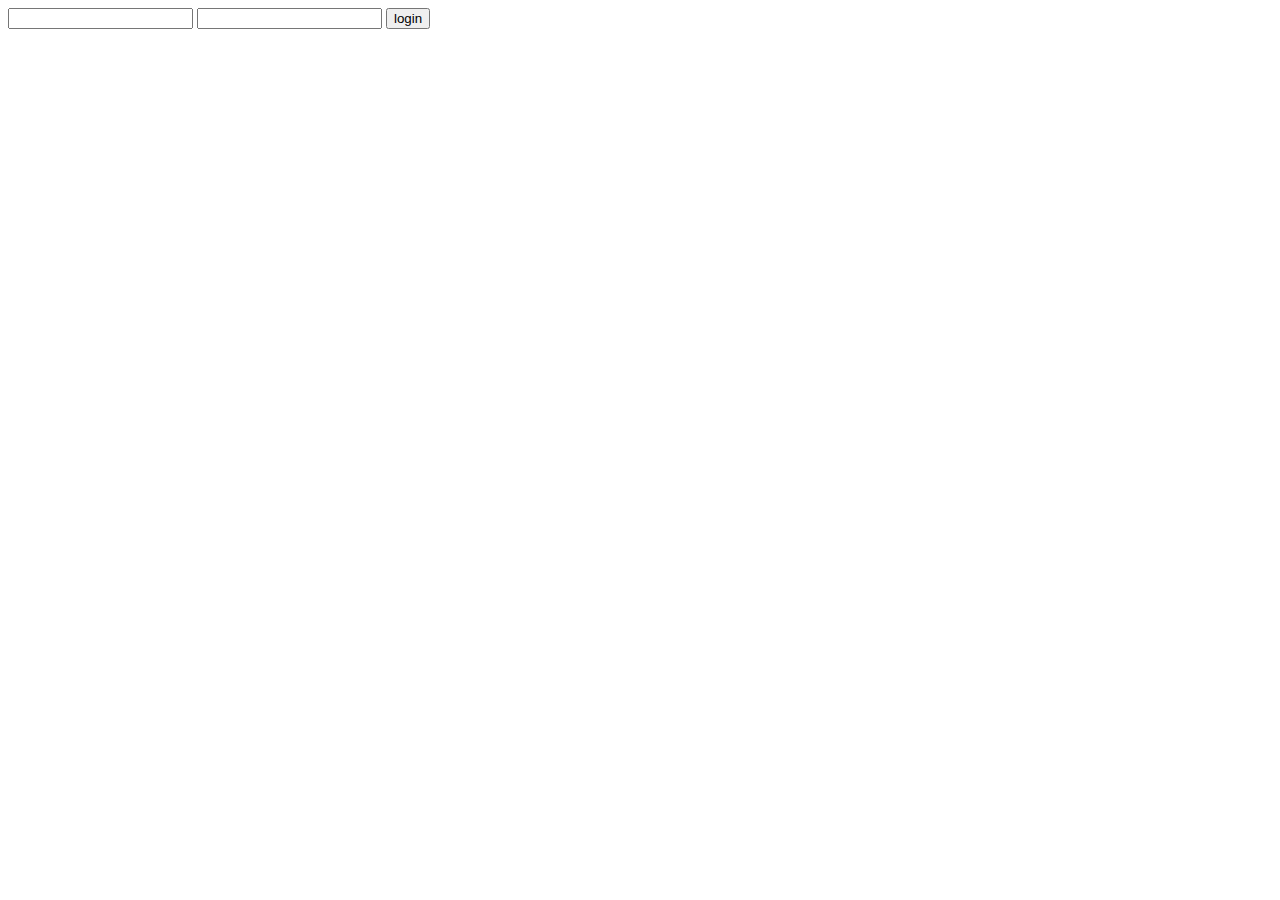
<file: Hostel Management System/login.html>
<!DOCTYPE html>
<html lang="en">
<head>
    <meta charset="UTF-8">
    <meta name="viewport" content="width=device-width, initial-scale=1.0">
    <title>Document</title>
</head>
<body>
    <form action="login.php">
        <input type="text" name="username"/>
        <input type="password" name="password"/>
        <input type="submit" value="login"/>
    </form>
</body>
</html>
</file>
